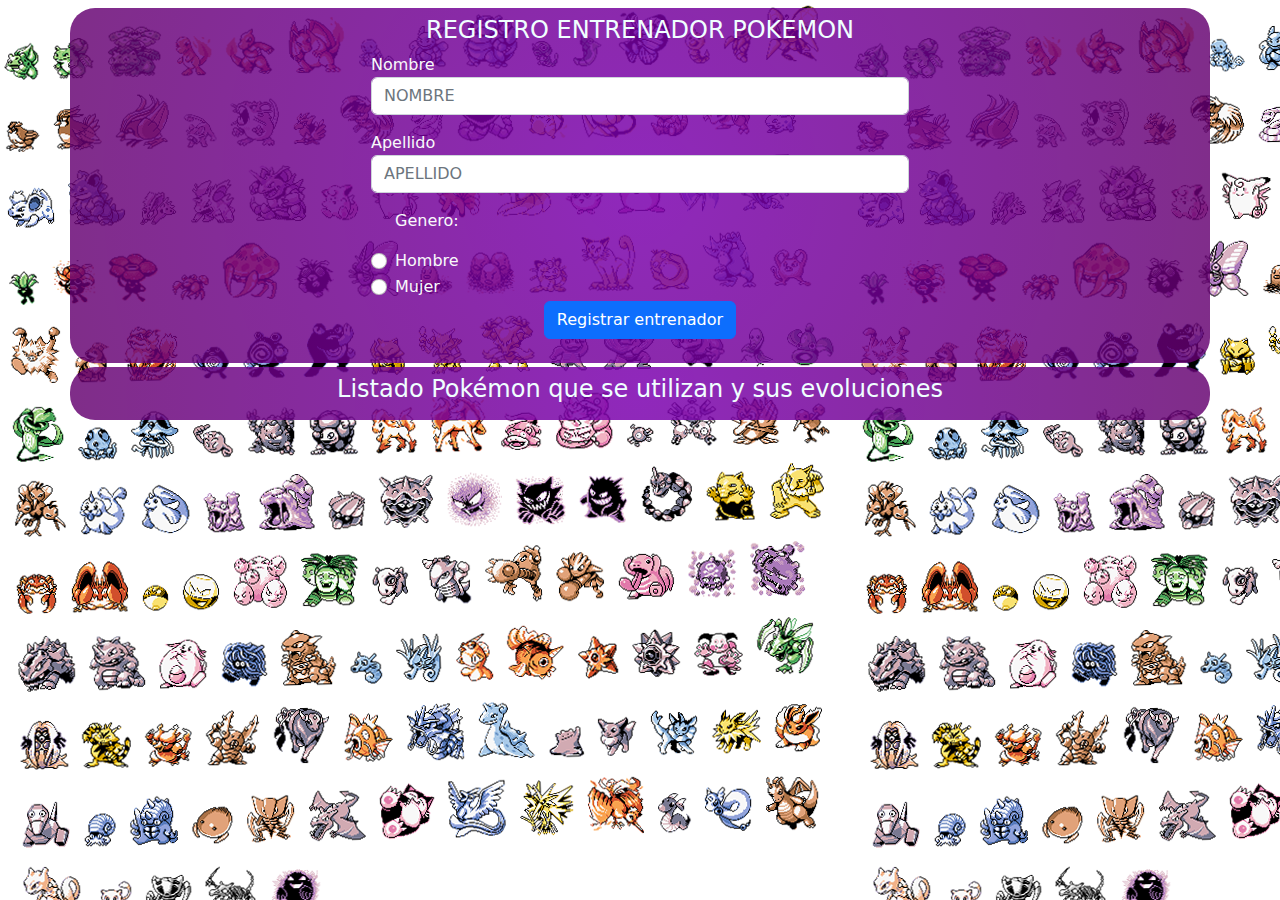
<file: index.html>
<html lang="en">

<head>
  <meta charset="UTF-8">
  <meta http-equiv="X-UA-Compatible" content="IE=edge">
  <meta name="viewport" content="width=device-width, initial-scale=1.0">
  <link rel="stylesheet" href="./css/bootstrap.min.css">
  <link rel="stylesheet" href="./css/styles.css">
  <title>TP Barone - Registro entrenador</title>
</head>

<body>
  <main>
    <section class="container text-light p-2 mt-2 mb-1" id="container">
      <h2>REGISTRO ENTRENADOR POKEMON</h2>
      <div class="row justify-content-around">
        <div class="col-6">
          <form action="./duelo.html">
            <div class="form-group mb-3">
              <label for="nombreP">Nombre</label>
              <input type="text" class="form-control" id="nombreP" placeholder="NOMBRE">
            </div>
            <div class="form-group mb-3">
              <label for="apeP">Apellido</label>
              <input type="text" class="form-control" id="apeP" placeholder="APELLIDO">
            </div>
            <div class="form-check">
              <p>Genero:</p>
              <input class="form-check-input" type="radio" name="genP" id="hombreP" value="Hombre">
              <label class="form-check-label" for="hombreP">
                Hombre
              </label>
            </div>
            <div class="form-check">
              <input class="form-check-input" type="radio" name="genP" id="mujerP" value="Mujer">
              <label class="form-check-label" for="mujerP">
                Mujer
              </label>
            </div>
            <div class="col-12 text-center mb-3">
              <button type="submit" id="btnReg" class="btn btn-primary text-center">Registrar entrenador</button>
            </div>
          </form>
        </div>
      </div>
    </section>
    <section class="container text-dark p-2" id="container">
      <div class="row" id="listpok">
        <h2>Listado Pokémon que se utilizan y sus evoluciones</h2>
    </section>
  </main>
  <script src="./js/bootstrap.min.js"></script>
  <script src="./js/reg.js"></script>
</body>

</html>
</file>
<file: css/styles.css>
/*Inicializacion*/
* {
    margin: 0;
    padding: 0;
    box-sizing: border-box;
  }
  
  ul, ol {
    list-style: none;
  }
  
  a {
    text-decoration: none;
  }
  
  .row {
    padding: 0px;
    margin: 0px;
  }
  
  /*Fin Inicializacion*/
  /*Cuerpo*/
  body {
    background-color: rgb(255, 255, 255);
    background-image: url(.././img/back.png);

  }

  h1 {
    color: white;
    font-size: 3.5rem;
  }

  h2 {
    color: azure;
    font-size: 1.5rem;
    text-align: center;
  }

  #container {
    background: rgb(123,0,175);
    background: radial-gradient(circle, rgba(123,0,175,0.8435749299719888) 0%, rgba(100,0,111,0.8239670868347339) 100%);
    border-radius: 25px;
  }

  #entr{
    color: white;
    text-align: start;
    border-style: dotted;
    border-color: beige;
    margin-bottom: 5px;
  }

  #entr h2{
    text-align: center;
  }

#entpic{
  text-align: center;
}

  #entpic img{
    width: 60%;
    height: auto;
    border-style: solid;
    border-color: black;
  }

  #Bulba, #Char, #Squi{
    border-style: solid;
    border-color: antiquewhite;
  }

  #Bulba:hover, #Char:hover, #Squi:hover{
    background-color: white;
    border-color: black;
    color: black;
  }

  #duelo{
    border-style: solid;
    border-color: black;
    border-radius: 10px;
  }

  #pok1, #pok2{
    color: aliceblue;
    border-style: dashed;
    border-color: aliceblue;
    margin: 3px;
    padding: 2px;
  }

  #pok1 img, #pok2 img{
    width: 65%;
    height: auto;
  }

  #log {
    color: antiquewhite;
    margin: 3px;
    border-style: solid;
    border-color: crimson;
  }

  #atq1{
    margin-left: 25%;
  }
  /*Fin Cuerpo*/
</file>
